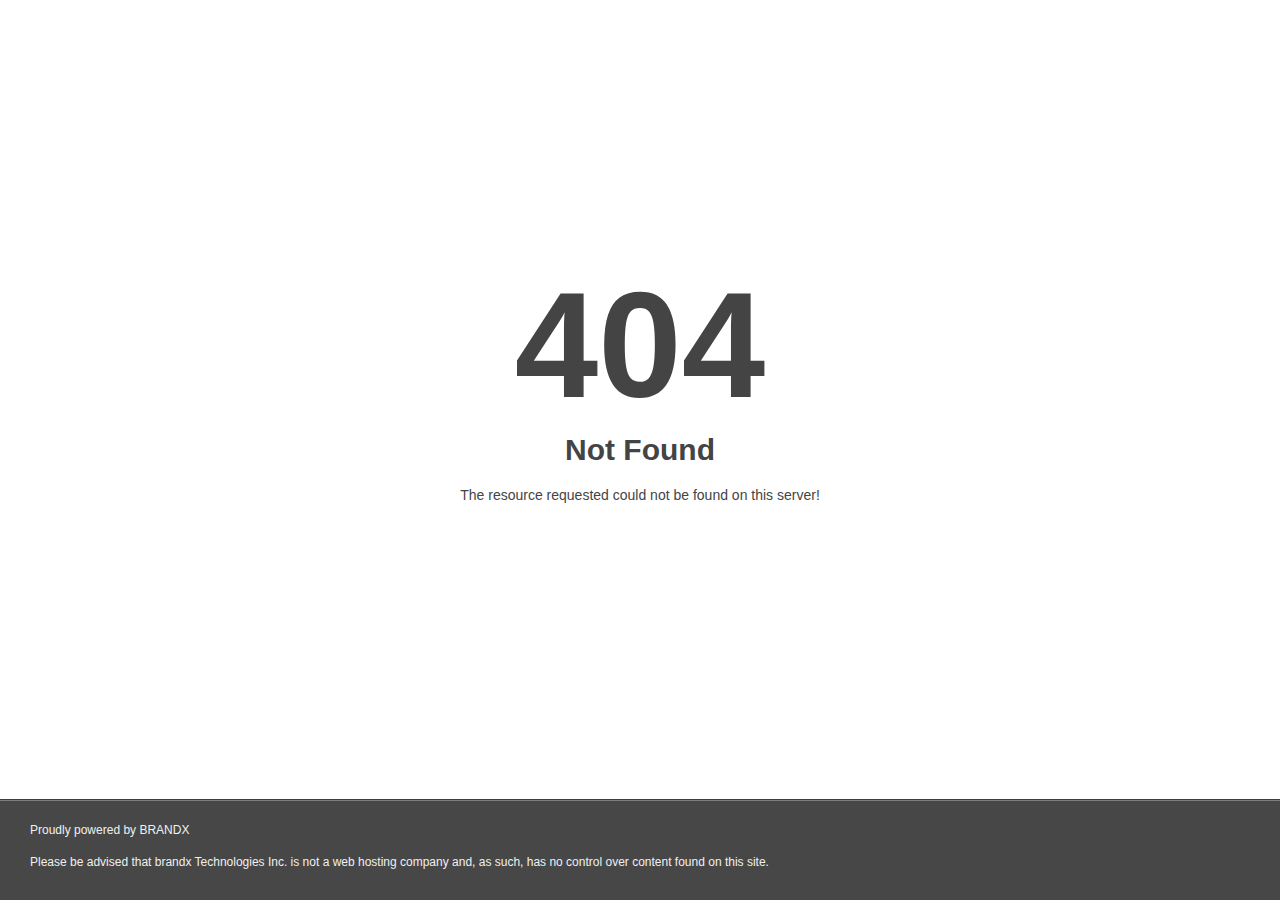
<file: recaptcha.html>
<!DOCTYPE html>
<html style="height:100%">
<head>
<meta name="viewport" content="width=device-width, initial-scale=1, shrink-to-fit=no" />
<title> 404 Not Found
</title><style>@media (prefers-color-scheme:dark){body{background-color:#000!important}}</style></head>
<body style="color: #444; margin:0;font: normal 14px/20px Arial, Helvetica, sans-serif; height:100%; background-color: #fff;">
<div style="height:auto; min-height:100%; ">     <div style="text-align: center; width:800px; margin-left: -400px; position:absolute; top: 30%; left:50%;">
        <h1 style="margin:0; font-size:150px; line-height:150px; font-weight:bold;">404</h1>
<h2 style="margin-top:20px;font-size: 30px;">Not Found
</h2>
<p>The resource requested could not be found on this server!</p>
</div></div><div style="color:#f0f0f0; font-size:12px;margin:auto;padding:0px 30px 0px 30px;position:relative;clear:both;height:100px;margin-top:-101px;background-color:#474747;border-top: 1px solid rgba(0,0,0,0.15);box-shadow: 0 1px 0 rgba(255, 255, 255, 0.3) inset;">
<br>Proudly powered by BRANDX<p>Please be advised that brandx Technologies Inc. is not a web hosting company and, as such, has no control over content found on this site.</p></div></body></html>
</file>
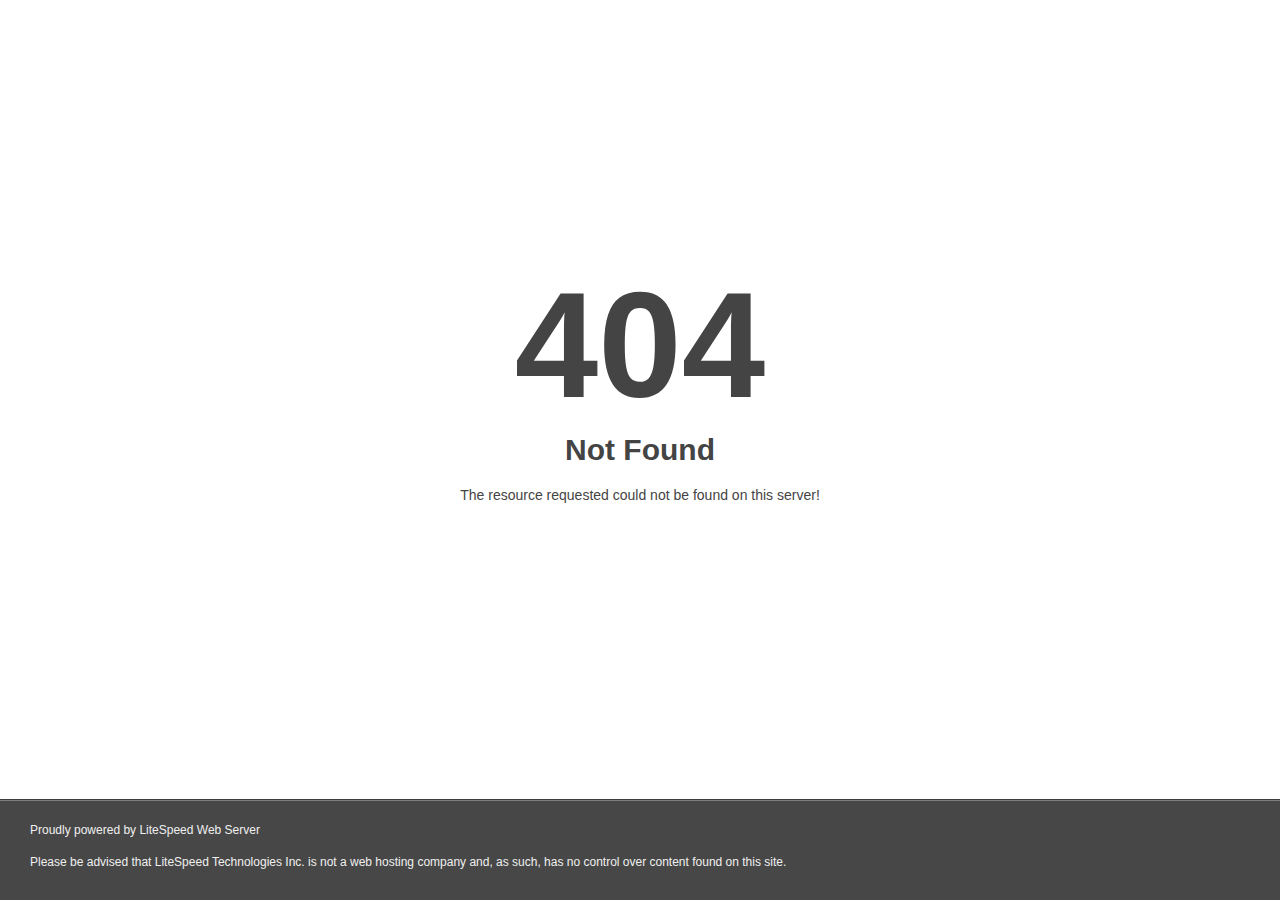
<file: css/owl.video.play.html>
<!DOCTYPE html>
<html style="height:100%">
<head>
<meta name="viewport" content="width=device-width, initial-scale=1, shrink-to-fit=no" />
<title> 404 Not Found
</title><style>@media (prefers-color-scheme:dark){body{background-color:#000!important}}</style></head>
<body style="color: #444; margin:0;font: normal 14px/20px Arial, Helvetica, sans-serif; height:100%; background-color: #fff;">
<div style="height:auto; min-height:100%; ">     <div style="text-align: center; width:800px; margin-left: -400px; position:absolute; top: 30%; left:50%;">
        <h1 style="margin:0; font-size:150px; line-height:150px; font-weight:bold;">404</h1>
<h2 style="margin-top:20px;font-size: 30px;">Not Found
</h2>
<p>The resource requested could not be found on this server!</p>
</div></div><div style="color:#f0f0f0; font-size:12px;margin:auto;padding:0px 30px 0px 30px;position:relative;clear:both;height:100px;margin-top:-101px;background-color:#474747;border-top: 1px solid rgba(0,0,0,0.15);box-shadow: 0 1px 0 rgba(255, 255, 255, 0.3) inset;">
<br>Proudly powered by LiteSpeed Web Server<p>Please be advised that LiteSpeed Technologies Inc. is not a web hosting company and, as such, has no control over content found on this site.</p></div></body></html>
</file>
